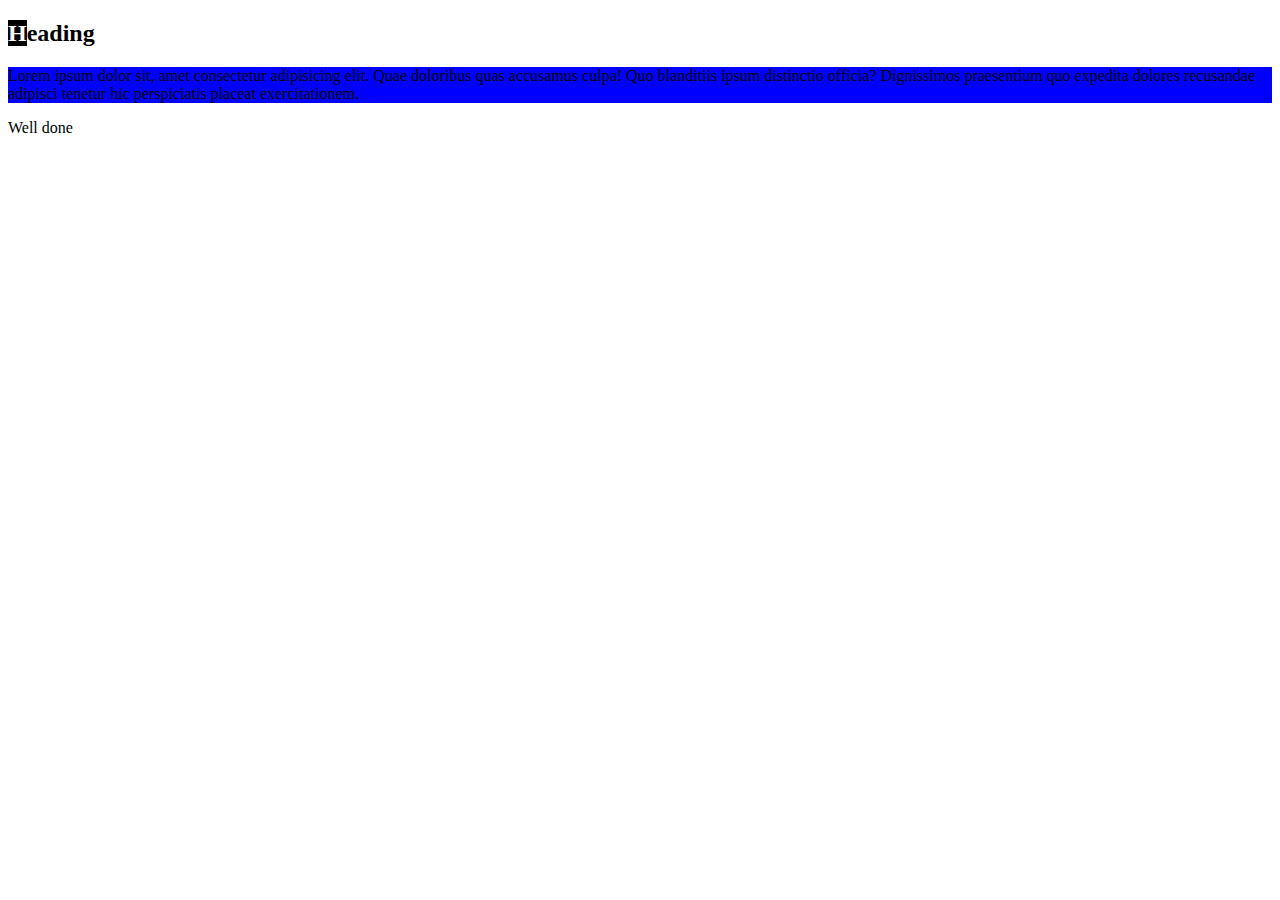
<file: test.html>
<!DOCTYPE html>
<html lang="en">
<head>
    <meta charset="UTF-8">
    <meta http-equiv="X-UA-Compatible" content="IE=edge">
    <meta name="viewport" content="width=device-width, initial-scale=1.0">
    <link rel="stylesheet" href="Styles/teststyles.css">
    <title>About</title>
</head>
<body>
    <h2>Heading</h2>
    <div>
        <p class="p1" id="P1">Lorem ipsum dolor sit, amet consectetur adipisicing elit. Quae doloribus quas accusamus culpa! Quo blanditiis ipsum distinctio officia? Dignissimos praesentium quo expedita dolores recusandae adipisci tenetur hic perspiciatis placeat exercitationem.</p>
    </div>
    <p>Well done</p>
    
</body>
</html>
</file>
<file: Styles/teststyles.css>
h2:first-letter{
    background-color: black;
    color: white;
}

#P1{
    background-color: blue;
}

.p1{
    background-color: red;
}
</file>
